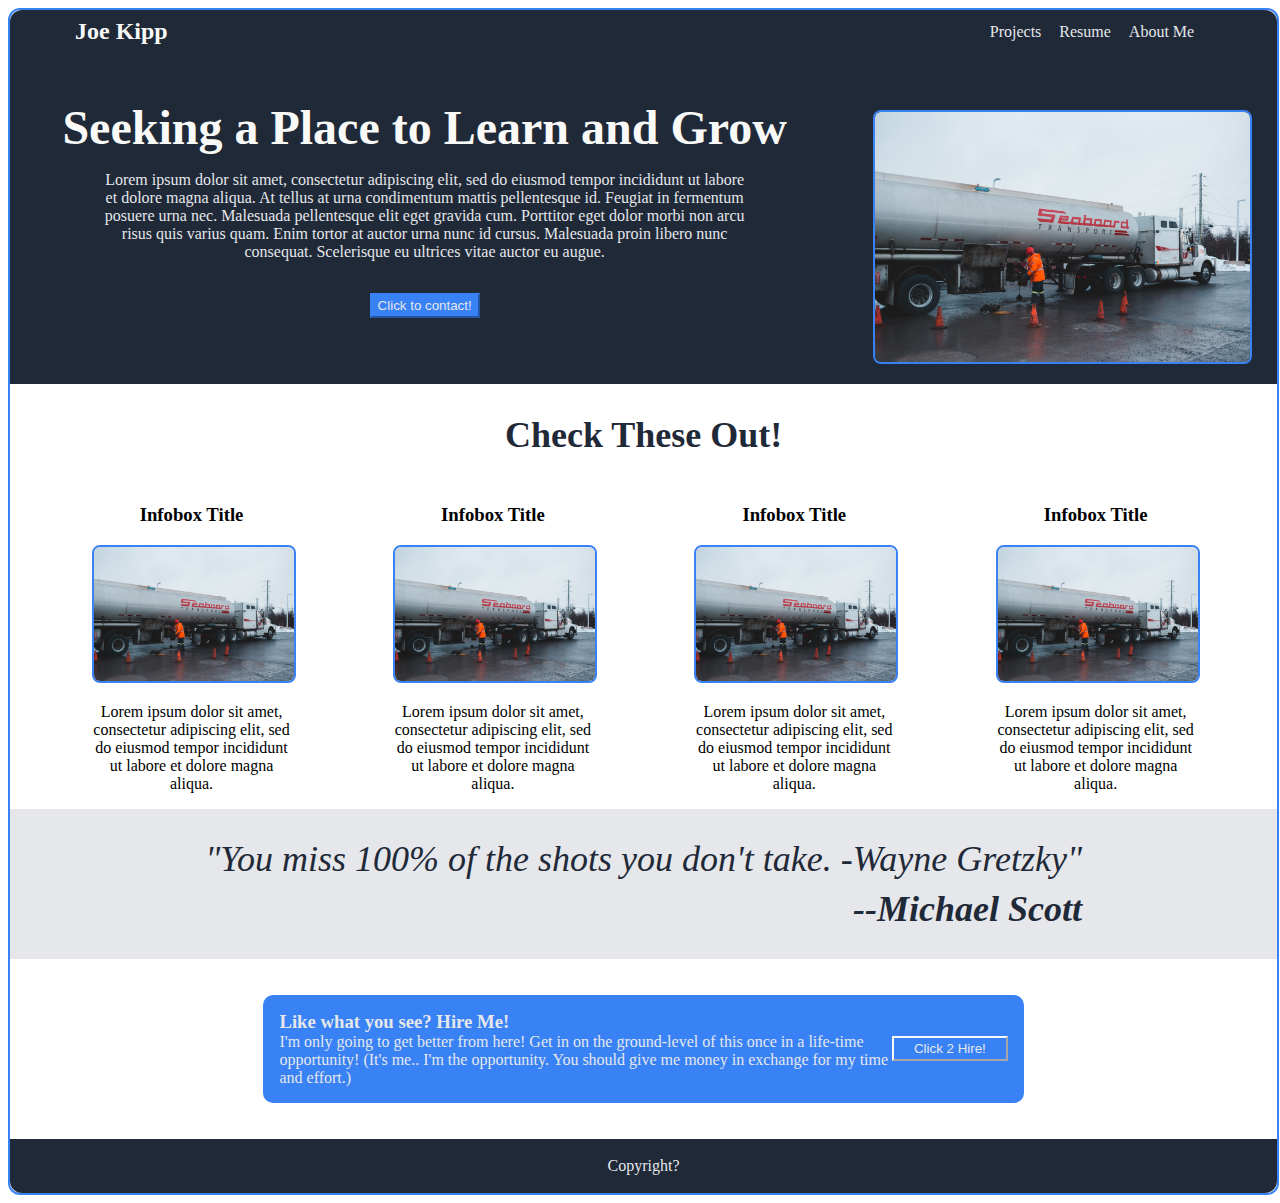
<file: index.html>
<!DOCTYPE html>
<html lang="en">
<head>
    <link rel="stylesheet" href="styles.css">
    <meta charset="UTF-8">
    <meta http-equiv="X-UA-Compatible" content="IE=edge">
    <meta name="viewport" content="width=device-width, initial-scale=1.0">
    <title>Joe Kipp</title>
</head>
<body>
        <header class="header colorset_1">
            <h1 class="header_title">Joe Kipp</h1>
            <ul class="header_links">
                <li><a href="https://www.google.com">Projects</a></li>
                <li><a href="#">Resume</a></li>
                <li><a href="#">About Me</a></li>
            </ul>
        </header>
    </div>
    <div class="contentbox_1 colorset_1">
        <div class="leftbox_1">
            <h2 class="title_1">
                Seeking a Place to Learn and Grow
            </h2>
            <div class="textbox_1">
            <p class="paragraph_1">
                Lorem ipsum dolor sit amet, consectetur 
                adipiscing elit, sed do eiusmod tempor 
                incididunt ut labore et dolore magna 
                aliqua. At tellus at urna condimentum 
                mattis pellentesque id. Feugiat in 
                fermentum posuere urna nec. Malesuada 
                pellentesque elit eget gravida cum. 
                Porttitor eget dolor morbi non arcu 
                risus quis varius quam. Enim tortor at 
                auctor urna nunc id cursus. Malesuada 
                proin libero nunc consequat. Scelerisque 
                eu ultrices vitae auctor eu augue.
            </p>
            </div>
            <button class="button_1">
                <a class="buttonlink_1" href="https://www.google.com">
                    Click to contact!
                </a>
            </button>
        </div>
        <div class="rightbox_1">
            <img width="375px" src="./images/truck_photo.jpg" 
            alt="photo of a tanker truck" class="image_1">
        </div>
    </div>
    <div class="contentbox_2">
        <h2 class="title_2">
            Check These Out!
        </h2>
        <div class="infobox_container">
            <div class="infobox">
                <h3 class="infobox_title_1">Infobox Title</h3>
                <img width="200px" src="./images/truck_photo.jpg" 
            alt="photo of a tanker truck" class="image_1">
            <p>
                Lorem ipsum dolor sit amet, consectetur adipiscing 
                elit, sed do eiusmod tempor incididunt ut labore 
                et dolore magna aliqua.
            </p>
            </div>           
            <div class="infobox">
                <h3 class="infobox_title_1">Infobox Title</h3>
                <img width="200px" src="./images/truck_photo.jpg" 
            alt="photo of a tanker truck" class="image_1">
            <p>
                Lorem ipsum dolor sit amet, consectetur adipiscing 
                elit, sed do eiusmod tempor incididunt ut labore 
                et dolore magna aliqua.
            </p>
            </div>           
            <div class="infobox">
                <h3 class="infobox_title_1">Infobox Title</h3>
                <img width="200px" src="./images/truck_photo.jpg" 
            alt="photo of a tanker truck" class="image_1">
            <p>
                Lorem ipsum dolor sit amet, consectetur adipiscing 
                elit, sed do eiusmod tempor incididunt ut labore 
                et dolore magna aliqua.
            </p>
            </div>           
            <div class="infobox">
                <h3 class="infobox_title_1">Infobox Title</h3>
                <img width="200px" src="./images/truck_photo.jpg" 
            alt="photo of a tanker truck" class="image_1">
            <p>
                Lorem ipsum dolor sit amet, consectetur adipiscing 
                elit, sed do eiusmod tempor incididunt ut labore 
                et dolore magna aliqua.
            </p>
            </div>           
            
        </div>
    </div>
    <div class="contentbox_3">
        <div class="quotebox">
            <p class="quote">
                "You miss 100% of the shots you don't take. 
                -Wayne Gretzky"
            </p>
            <p class="quoted">--Michael Scott</p>
        </div>
    </div>
    <div class="contentbox_4">
        <div class="inner_box">
            <div class="textbox_2">
                <h3 class="cta_title">
                    Like what you see? Hire Me!
                </h3>
                <p class="cta_paragraph"> I'm only going to get 
                    better from here! Get in on the ground-level 
                    of this once in a life-time opportunity! (It's me.. I'm the opportunity. You should give me money in exchange for my time and effort.)
                </p>
            </div>
            <div class="button_container">
                <button class="cta_button">
                <a class="buttonlink_2" href="https://www.google.com">
                    Click 2 Hire!
                </a>
            </button>
            </div>
        </div>
    </div>
    <div class="footer colorset_1">
        <footer>
            Copyright?
        </footer>
    </div>
</body>
</html>
</file>
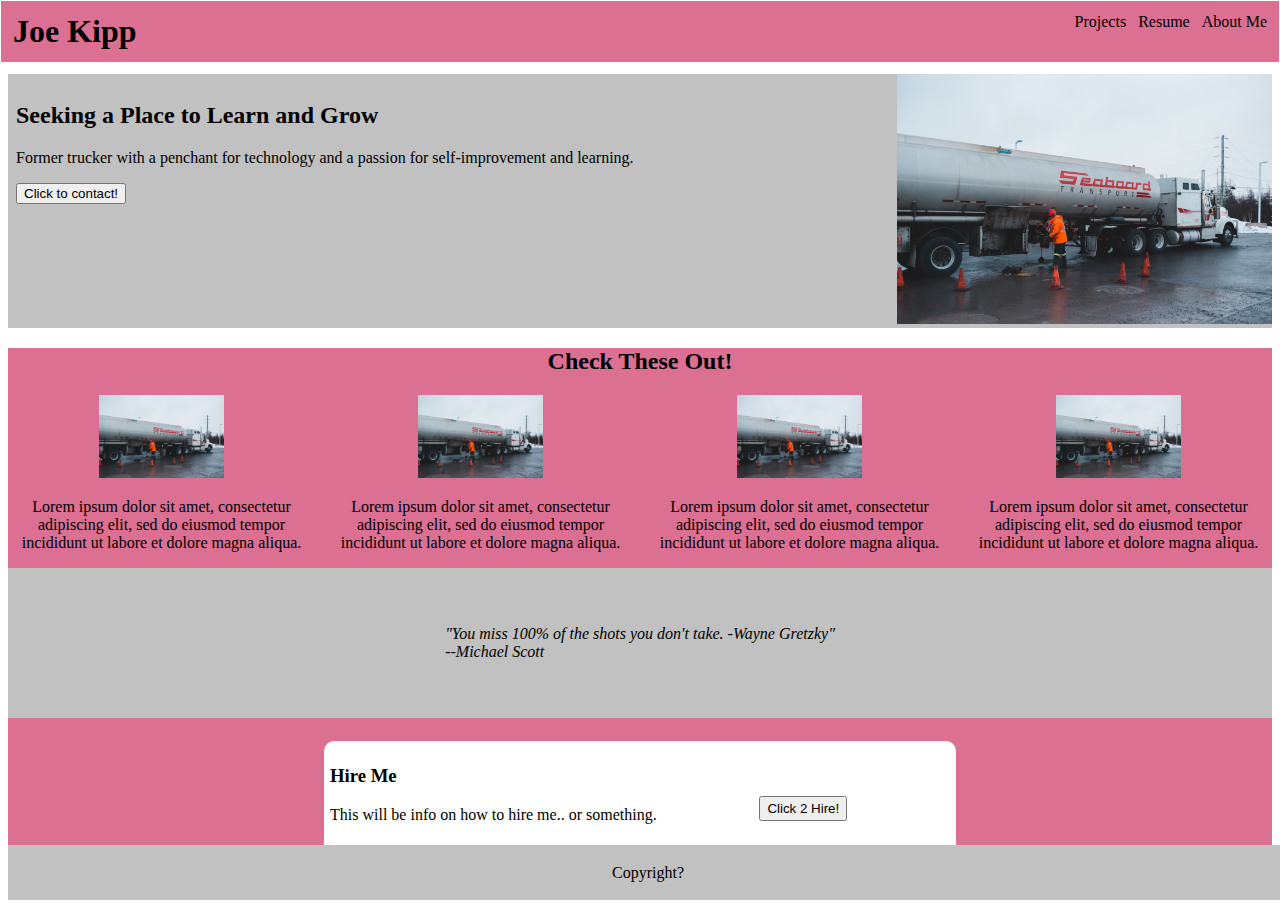
<file: Joe Kipp.html>
<!DOCTYPE html>
<!-- saved from url=(0064)file:///Users/joekippmac/repos/ROUND%202/landing_page/index.html -->
<html lang="en"><head><meta http-equiv="Content-Type" content="text/html; charset=UTF-8">
    <link rel="stylesheet" href="./Joe Kipp_files/styles.css">
    
    <meta http-equiv="X-UA-Compatible" content="IE=edge">
    <meta name="viewport" content="width=device-width, initial-scale=1.0">
    <title>Joe Kipp</title>
</head>
<body>
        <header>
            <h1 class="header_title">Joe Kipp</h1>
            <ul class="header_links">
                <li><a href="https://www.google.com/">Projects</a></li>
                <li><a href="file:///Users/joekippmac/repos/ROUND%202/landing_page/index.html#">Resume</a></li>
                <li><a href="file:///Users/joekippmac/repos/ROUND%202/landing_page/index.html#">About Me</a></li>
            </ul>
        </header>
    
    <div class="contentbox_1">
        <div class="leftbox_1">
            <h2 class="title_2">
                Seeking a Place to Learn and Grow
            </h2>
            <p class="paragraph_1">
                Former trucker with a penchant for technology 
                and a passion for self-improvement and learning.
            </p>
            <button class="button_1">
                <a class="buttonlink_1" href="https://www.google.com/">
                    Click to contact!
                </a>
            </button>
        </div>
        <div class="rightbox_1">
            <img width="375px" src="./Joe Kipp_files/truck_photo.jpg" alt="photo of a tanker truck" class="image_1">
        </div>
    </div>
    <div class="contentbox_2">
        <h2 class="title_3">
            Check These Out!
        </h2>
        <div class="infobox_container">
            <div class="infobox">
                <img width="125px" src="./Joe Kipp_files/truck_photo.jpg" alt="photo of a tanker truck" class="image_1">
            <p>
                Lorem ipsum dolor sit amet, consectetur adipiscing 
                elit, sed do eiusmod tempor incididunt ut labore 
                et dolore magna aliqua.
            </p>
            </div>
            <div class="infobox">
                <img width="125px" src="./Joe Kipp_files/truck_photo.jpg" alt="photo of a tanker truck" class="image_1">
            <p>
                Lorem ipsum dolor sit amet, consectetur adipiscing 
                elit, sed do eiusmod tempor incididunt ut labore 
                et dolore magna aliqua.
            </p>
            </div>
            <div class="infobox">
                <img width="125px" src="./Joe Kipp_files/truck_photo.jpg" alt="photo of a tanker truck" class="image_1">
            <p>
                Lorem ipsum dolor sit amet, consectetur adipiscing 
                elit, sed do eiusmod tempor incididunt ut labore 
                et dolore magna aliqua.
            </p>
            </div>
            <div class="infobox">
                <img width="125px" src="./Joe Kipp_files/truck_photo.jpg" alt="photo of a tanker truck" class="image_1">
            <p>
                Lorem ipsum dolor sit amet, consectetur adipiscing 
                elit, sed do eiusmod tempor incididunt ut labore 
                et dolore magna aliqua.
            </p>
            </div>            
        </div>
    </div>
    <div class="contentbox_3">
        <p class="quote">
            "You miss 100% of the shots you don't take. 
            -Wayne Gretzky" <br>--Michael Scott
        </p>
    </div>
    <div class="contentbox_4">
        <div class="inner_box">
            <div class="textbox_1">
                <h3 class="cta_title">
                    Hire Me
                </h3>
                <p class="cta_paragraph">This will be info 
                    on how to hire me.. or something.
                </p>
            </div>
            <div class="button_container">
                <button class="cta_button">
                <a class="buttonlink_2" href="https://www.google.com/">
                    Click 2 Hire!
                </a>
            </button>
            </div>
        </div>
    </div>
    <div class="footer">
        <footer>
            Copyright?
        </footer>
    </div>


</body></html>
</file>
<file: styles.css>
body {
    display: flex;
    flex-direction: column;
    width: 99%;
    border: 2px solid #3882F6;
    border-radius: 12px;
}
header {
    display: flex;
    justify-content: space-between;
    padding: 8px 65px 0 65px;    
    flex: 1;
    border-radius: 12px 12px 0 0;
    padding-bottom: 45px;
}

.header_title {
    padding: 0;
    margin: 0;
    color:#f9faf8;
    font-size: 24px;
}

.header_links {
    display: flex;
    gap: 18px;
    margin: 0 18px 0 0;
    align-items: center;
}

li {
    list-style: none;
        
}
a, a:link, a:visited, a:hover, a:active {
    text-decoration: none;
    font: 18px;
    color: #e5e7eb;
}

.contentbox_1 {
    display: flex;
    padding: 8px;
    justify-content: space-around;
}

.leftbox_1 {
    width: 65%;
    flex: 1 0 auto;
    display: flex;
    flex-direction: column;
    align-items: center;
    

}

.rightbox_1 {
    width: 35%;
    flex: 1 0 auto;
    display: flex;
    align-items: center;
    justify-content: center;
    padding: 6px;
    margin: 6px;
}

.title_1 {
    font-size: 48px;
    font-weight: 900;
    color: #f9faf8;
    margin: 2px 0 0 0;

}
.textbox_1 {
    display: flex;
    justify-content: center;
    text-align: center;
    margin: 0;
}
.paragraph_1 { 
    font: 18px;
    color: #e5e7eb;
    max-width: 80%;
    margin-bottom: 32px;
}

.button_1 {
    height: 25px;
    align-self: center;
    background-color: #3882F6;
    border-color: #3882F6;
    color: #f9faf8;
}

.title_2 {
    font-size: 36px;
    font-weight: 900;
    color: #1F2937;
    text-align: center;
}

.infobox_container {
    display: flex;
    gap: 8%;
    justify-content: center;
    
}
.infobox {
    text-align: center;
    width: 200px;
}

.image_1 {
    border: 2px solid #3882F6;
    border-radius: 8px;

}

.contentbox_3 {
    width: 100%;
    height: 150px;
    display: flex;
    justify-content: center;
    align-items: center;
    padding: 0;
    background-color: #e5e7eb;
    
}

.quote, .quoted {
    font-size: 36px;
    font-style: italic;
    color: #1F2937;
    margin: 0;

}


.quoted {
    font-weight: bold;
    text-align: end;
    margin: 8px 0 0 0;
}

.contentbox_4 {    
    height: 180px;
    display: flex;
    justify-content: center;
    align-items: center;

}

.inner_box {
    min-height: 50%;
    width: 60%;
    border-radius: 10px;
    padding: 16px;
    box-sizing: border-box;
    background-color: #3882F6;
    display: flex;
    color: #e5e7eb;
    justify-content: center;
}

.textbox_2 {
    display: flex;
    flex-direction: column;
    text-align: left;
    margin: 0;
}

.cta_title {
    margin: 0;
}

.cta_paragraph {
    margin: 0;
}

.cta_button {
    height: 25px;
    max-width: 180px;
    align-self: center;
    background-color: #3882F6;
    border-color: #f9faf8;
    color: #f9faf8;
    flex: 1 0 auto;
    flex-wrap: 0;
}

.button_container {
    display: flex;
    justify-content: center;
    align-content: center;
    width: 33%;
}

.footer {
    display: flex;
    justify-content: center;
    align-items: center;
    padding: 2vh;
    border-radius: 0 0 12px 12px;
}

.colorset_1 {
    background-color: #1F2937;
    color: #e5e7eb;
}
</file>
<file: Joe Kipp_files/styles.css>
header {
    display: flex;
    justify-content: space-between;
    margin: -7px -7px 12px -7px;
    padding: 12px;    
    background-color: palevioletred;
}

.header_title {
    padding: 0;
    margin: 0;
}

.header_links {
    display: flex;
    gap: 12px;
    margin: 0;
}

li {
    list-style: none;
        
}
a {
    text-decoration: none;
    color: inherit;
}

.contentbox_1 {
    display: flex;
    background-color: #c1c1c1;
}

.leftbox_1 {
    width: 300px;
    flex: 1 0 auto;
    padding: 8px;
}
.contentbox_2 {
    background-color: palevioletred;
}
.infobox_container {
    display: flex;
    gap: 12px;
    
}
.infobox {
    text-align: center;
}

.title_3 {
    text-align: center;
}

.contentbox_3 {
    width: 100%;
    height: 150px;
    font-style: oblique;
    display: flex;
    justify-content: center;
    align-items: center;
    padding: 0;
    background-color: #c1c1c1;
    
}
.contentbox_4 {
    
    background-color: palevioletred;
    height: 180px;
    display: flex;
    justify-content: center;
    align-items: center;

}

.inner_box {
    background-color: white;
    width: 50%;
    height: 75%;
    border-radius: 10px;
    padding: 6px;
    box-sizing: border-box;
    display: flex;
}

.cta_button {
    height: 25px;
    width: auto;
    align-self: center;
}

.button_container {
    display: flex;
    justify-content: center;
    align-content: center;
    flex: 1;
}

.footer {
    background-color: #c1c1c1;
    position: absolute;
    bottom: 0;
    width: 100%;
    height: 55px;
    display: flex;
    justify-content: center;
    align-items: center;
     

}
</file>
